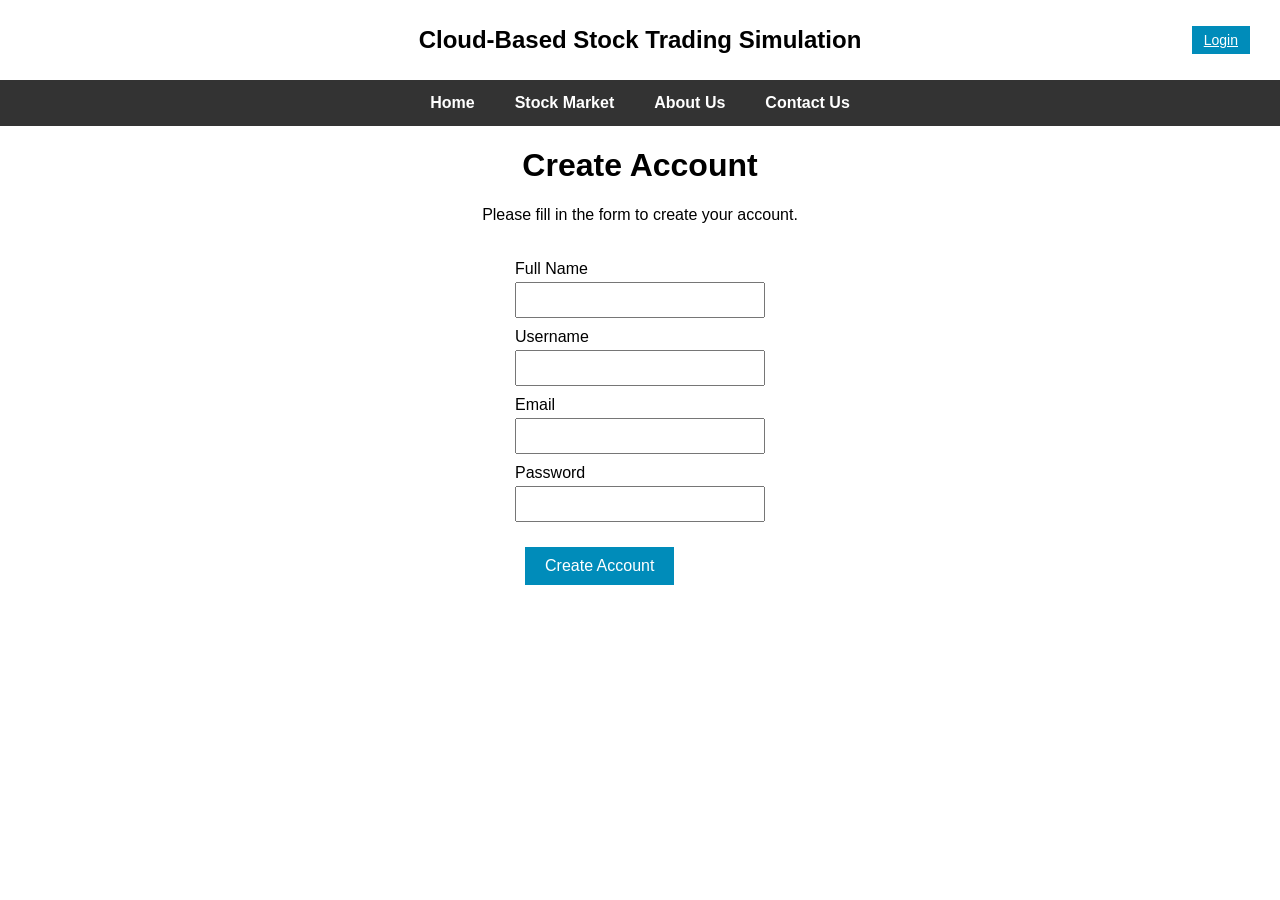
<file: create-account.html>
<!DOCTYPE html>
<html lang="en">

<head>
  <meta charset="UTF-8">
  <title>Create Account</title>
  <meta name="viewport" content="width=device-width, initial-scale=1.0">
  <link rel="stylesheet" href="styles.css">
</head>

<body>

  <header class="top-header">
    <h1 class="site-title">Cloud-Based Stock Trading Simulation</h1>

    <div class="top-actions">
      <a href="login.html" class="btn login-btn">Login</a>
    </div>
  </header>

  <!-- Navigation Bar -->
  <nav class="navbar">
    <ul>
      <li><a href="index.html">Home</a></li>
      <li><a href="market.html">Stock Market</a></li>
      <li><a href="about.html">About Us</a></li>
      <li><a href="contact.html">Contact Us</a></li>
    </ul>
  </nav>

  <h1>Create Account</h1>
  <p>Please fill in the form to create your account.</p>

  <form action="/create-account" method="post">
    <!-- Full Name -->
    <div>
      <label for="fullName">Full Name</label>
      <input type="text" id="fullName" name="fullName" required>
    </div>

    <!-- Username -->
    <div>
      <label for="username">Username</label>
      <input type="text" id="username" name="username" required>
    </div>

    <!-- Email -->
    <div>
      <label for="email">Email</label>
      <input type="email" id="email" name="email" required>
    </div>

    <!-- Password -->
    <div>
      <label for="password">Password</label>
      <input type="password" id="password" name="password" required>
    </div>

    <!-- Create Account button -->
    <div>
      <button type="submit">Create Account</button>
    </div>
  </form>

</body>

</html>
</file>
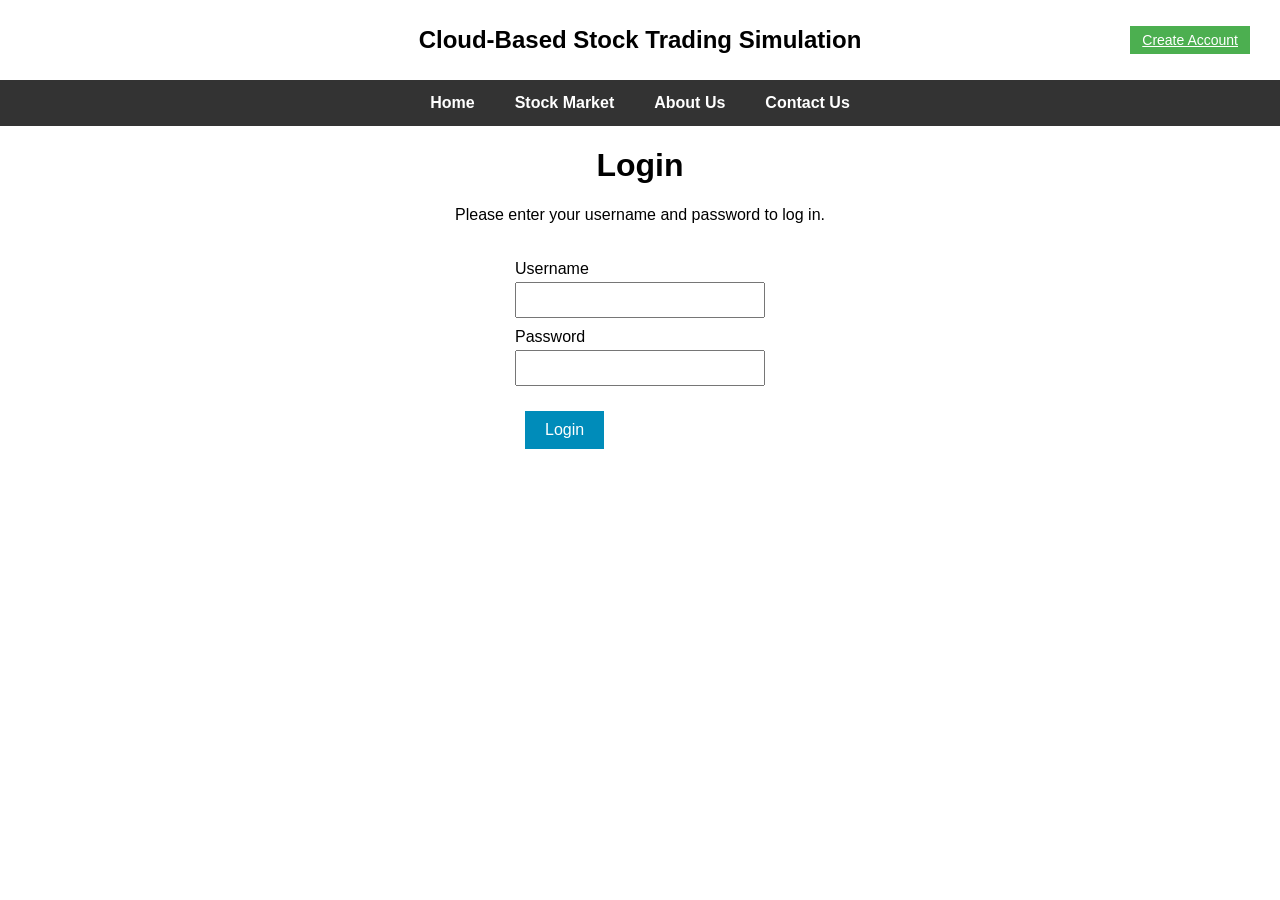
<file: login.html>
<!DOCTYPE html>
<html lang="en">

<head>
  <meta charset="UTF-8">
  <title>Login</title>
  <meta name="viewport" content="width=device-width, initial-scale=1.0">
  <link rel="stylesheet" href="styles.css">
</head>

<body>

  <header class="top-header">
    <h1 class="site-title">Cloud-Based Stock Trading Simulation</h1>

    <div class="top-actions">
      <a href="create-account.html" class="btn create-btn">Create Account</a>
    </div>
  </header>

  <!-- Navigation Bar -->
  <nav class="navbar">
    <ul>
      <li><a href="index.html">Home</a></li>
      <li><a href="market.html">Stock Market</a></li>
      <li><a href="about.html">About Us</a></li>
      <li><a href="contact.html">Contact Us</a></li>
    </ul>
  </nav>

  <h1>Login</h1>
  <p>Please enter your username and password to log in.</p>

  <form action="/login" method="post">
    <!-- Username -->
    <div>
      <label for="username">Username</label>
      <input type="text" id="username" name="username" required>
    </div>

    <!-- Password -->
    <div>
      <label for="password">Password</label>
      <input type="password" id="password" name="password" required>
    </div>

    <!-- Login button -->
    <div>
      <button type="submit">Login</button>
    </div>
  </form>

</body>

</html>
</file>
<file: styles.css>
/* ===== GENERAL PAGE LAYOUT ===== */
body {
  font-family: Arial, sans-serif;
  text-align: center;
  margin: 0;
}

/* ===== TOP HEADER: TITLE + TOP-RIGHT BUTTONS ===== */
.top-header {
  display: flex;
  align-items: center;
  padding: 10px 20px;
  position: relative;
  height: 60px; 
}

.site-title {
  margin: 0;
  font-size: 24px;
  position: absolute;
  left: 50%;
  transform: translateX(-50%);
  width: 100%; 
}

.top-actions {
  display: flex;
  gap: 10px;
  position: absolute;
  right: 20px;
  top: 50%;
  transform: translateY(-50%);
}

.top-actions .btn {
  padding: 6px 12px;
  font-size: 14px;
}

/* ===== MAIN CONTENT SPACING ===== */
main {
  padding-top: 20px;
}

/* ===== FORM STYLING ===== */
form {
  display: inline-block;
  text-align: left;
  margin-top: 20px;
}

form div {
  margin-bottom: 10px;
}

label {
  display: block;
  margin-bottom: 4px;
}

input[type="text"],
input[type="email"],
input[type="password"] {
  width: 250px;
  padding: 8px;
  font-size: 14px;
  box-sizing: border-box;
}

/* ===== BUTTON STYLING ===== */
button,
.btn {
  padding: 10px 20px;
  margin: 10px;
  font-size: 16px;
  cursor: pointer;
  border: none;
}

.create-btn {
  background-color: #4CAF50;
  color: white;
}

.login-btn {
  background-color: #008CBA;
  color: white;
}

form button[type="submit"] {
  background-color: #008CBA;
  color: white;
  margin-top: 15px;
}

/* ===== NAVIGATION BAR ===== */
.navbar {
  background-color: #333;
  overflow: hidden;
}

.navbar ul {
  list-style: none;
  margin: 0;
  padding: 0;
  display: flex;
  justify-content: center;
  align-items: center;
}

.navbar li {
  padding: 14px 20px;
}

.navbar a {
  color: white;
  text-decoration: none;
  font-weight: bold;
}

.navbar a:hover {
  background-color: #575757;
  border-radius: 4px;
}

/* ===== POPULAR STOCKS (HOME PAGE) ===== */
.stock-section {
  margin: 20px auto;
  max-width: 600px;
  background-color: #ffffff;
  border-radius: 6px;
  box-shadow: 0 0 8px rgba(0, 0, 0, 0.1);
  padding: 16px 20px;
}

.stock-section h2 {
  margin-top: 0;
  text-align: center;
}

#stock-list {
  list-style: none;
  padding: 0;
  margin: 0;
}

#stock-list li {
  display: flex;
  justify-content: space-between;
  align-items: center;
  padding: 8px 0;
  border-bottom: 1px solid #eee;
}

#stock-list li:last-child {
  border-bottom: none;
}

.stock-symbol {
  font-weight: bold;
}

.stock-price {
  color: #333;
}

/* ===== CONTACT FORM ===== */
#contact-form-section {
  max-width: 500px;
  margin: 0 auto;
  padding: 20px;
}

#contact-form {
  display: flex;
  flex-direction: column;
  gap: 12px;
}

#contact-form label {
  font-weight: 600;
}

#contact-form input[type="text"],
#contact-form input[type="email"],
#contact-form textarea {
  width: 100%;
  box-sizing: border-box;
  padding: 8px 10px;
  border: 1px solid #ccc;
  border-radius: 4px;
  font: 1rem Arial, sans-serif;
}

#contact-form button[type="submit"] {
  margin-top: 10px;
  align-self: center;
  padding: 8px 24px;
  border: none;
  border-radius: 4px;
  background-color: #333;
  color: white;
  font-size: 1rem;
  cursor: pointer;
}

#contact-form button[type="submit"]:hover {
  background-color: #555;
}

/* ===== ADMIN PANEL STYLES ===== */
.form-grid {
  display: grid;
  grid-template-columns: repeat(auto-fit, minmax(200px, 1fr));
  gap: 16px;
  margin-bottom: 16px;
}

.admin-section {
  background-color: #ffffff;
  border-radius: 8px;
  padding: 24px;
  margin-bottom: 24px;
  box-shadow: 0 1px 3px rgba(0, 0, 0, 0.08);
}

.admin-section h2 {
  margin-bottom: 16px;
  color: #1f2937;
}

.table-controls {
  display: flex;
  gap: 12px;
  margin-bottom: 16px;
  flex-wrap: wrap;
}

.table-controls input {
  flex: 1;
  min-width: 200px;
}

.note {
  color: #6b7280;
  font-size: 0.85rem;
  margin-top: 12px;
}

/* ===== ADMIN TABLE ===== */
.table-wrapper {
  overflow-x: auto;
  border-radius: 6px;
  border: 1px solid #e5e7eb;
}

#adminStockTable {
  width: 100%;
  border-collapse: collapse;
}

#adminStockTable th,
#adminStockTable td {
  padding: 12px;
  text-align: left;
  border-bottom: 1px solid #e5e7eb;
}

#adminStockTable th {
  background-color: #f3f4f6;
  font-weight: 600;
}

#adminStockTable tbody tr:hover {
  background-color: #f9fafb;
}

/* ===== ADMIN ACTION BUTTONS ===== */
.btn-edit {
  background-color: #3b82f6;
  color: white;
  padding: 6px 12px;
  border: none;
  border-radius: 4px;
  cursor: pointer;
  font-size: 0.8rem;
  margin-right: 4px;
}

.btn-edit:hover {
  background-color: #2563eb;
}

.btn-delete {
  background-color: #ef4444;
  color: white;
  padding: 6px 12px;
  border: none;
  border-radius: 4px;
  cursor: pointer;
  font-size: 0.8rem;
}

.btn-delete:hover {
  background-color: #dc2626;
}

#stockCount {
  color: #10b981;
  font-weight: bold;
}

/* ===== MARKET TABLE ===== */
.table-section {
  background-color: #ffffff;
  border-radius: 8px;
  padding: 24px;
  margin-bottom: 24px;
  box-shadow: 0 1px 3px rgba(0, 0, 0, 0.08);
}

.table-wrapper {
  overflow-x: auto;
  border-radius: 6px;
  border: 1px solid #e5e7eb;
  margin-top: 16px;
}

#stockTable {
  width: 100%;
  border-collapse: collapse;
  background-color: #ffffff;
}

#stockTable th,
#stockTable td {
  padding: 12px;
  text-align: left;
  border-bottom: 1px solid #e5e7eb;
}

#stockTable th {
  background-color: #f3f4f6;
  font-weight: 600;
  color: #1f2937;
}

#stockTable tbody tr {
  background-color: #ffffff;
}

#stockTable tbody tr:nth-child(even) {
  background-color: #f9fafb;
}

#stockTable tbody tr:hover {
  background-color: #f1f4ff;
}

/* ===== MARKET CONTROLS ===== */
.controls {
  display: flex;
  flex-wrap: wrap;
  gap: 16px;
  margin: 16px 0 24px;
  padding: 16px;
  background-color: #ffffff;
  border-radius: 8px;
  box-shadow: 0 1px 3px rgba(0, 0, 0, 0.08);
}

.control-group {
  display: flex;
  flex-direction: column;
  min-width: 220px;
}

.control-group label {
  font-size: 0.85rem;
  margin-bottom: 4px;
  color: #555;
}

.control-group input,
.control-group select {
  padding: 8px 10px;
  border-radius: 4px;
  border: 1px solid #ccd1e4;
  font-size: 0.9rem;
}

.control-group input:focus,
.control-group select:focus {
  outline: none;
  border-color: #00c48c;
  box-shadow: 0 0 0 3px rgba(0, 196, 140, 0.1);
}

/* ===== MARKET DETAILS PANEL ===== */
.details-section {
  background-color: #ffffff;
  border-radius: 8px;
  padding: 24px;
  box-shadow: 0 1px 3px rgba(0, 0, 0, 0.08);
}

.details-card {
  margin-top: 16px;
  padding: 20px;
  border-radius: 8px;
  border: 1px solid #e5e7eb;
  background-color: #f9fafb;
}

.hidden {
  display: none;
}

/* ===== PAGE LAYOUT HELPERS ===== */
.page-wrapper {
  max-width: 1200px;
  margin: 0 auto;
  padding: 20px;
}

.page-header {
  text-align: center;
  margin-bottom: 32px;
}

.page-header h1 {
  font-size: 2.5rem;
  color: #1f2937;
  margin-bottom: 8px;
}

.page-header p {
  color: #6b7280;
  font-size: 1.1rem;
}

/* ===== UTILITY CLASSES ===== */
.positive {
  color: #059669;
  font-weight: bold;
}

.negative {
  color: #dc2626;
  font-weight: bold;
}

.neutral {
  color: #4b5563;
}

.actions-cell {
  display: flex;
  gap: 6px;
}

.btn-buy {
  background-color: #10b981;
  color: #ffffff;
}

.btn-buy:hover {
  background-color: #059669;
}

.btn-sell {
  background-color: #ef4444;
  color: #ffffff;
}

.btn-sell:hover {
  background-color: #dc2626;
}

/* ===== USER HOME PAGE STYLES ===== */

/* Pie chart container */
.pie-chart-container {
  display: flex;
  align-items: center;
  gap: 30px;
  flex-wrap: wrap;
  justify-content: center;
}

#portfolioPie {
  border-radius: 50%;
  box-shadow: 0 4px 12px rgba(0,0,0,0.15);
}

.pie-legend {
  display: flex;
  flex-direction: column;
  gap: 10px;
  font-weight: 500;
}

.legend-color {
  display: inline-block;
  width: 16px;
  height: 16px;
  border-radius: 3px;
  margin-right: 8px;
}

/* Purchasing power display */
.purchasing-power-display {
  text-align: center;
  padding: 24px;
  background: linear-gradient(135deg, #f0f9ff 0%, #e0f2fe 100%);
  border-radius: 12px;
  border: 2px solid #0ea5e9;
}

.power-amount {
  font-size: 3rem;
  font-weight: bold;
  color: #0369a1;
  margin: 0;
}

.power-note {
  color: #64748b;
  font-size: 1.1rem;
  margin: 8px 0 0;
}

/* CENTERED Fund buttons */
.funds-buttons-container {
  display: flex;
  justify-content: center;
  gap: 20px;
  flex-wrap: wrap;
}

.withdraw-btn {
  background-color: #ef4444 !important;
  color: white !important;
}

.withdraw-btn:hover {
  background-color: #dc2626 !important;
}

.table-controls a, .funds-buttons-container a {
  padding: 12px 24px;
  font-size: 1rem;
  text-decoration: none;
  border-radius: 6px;
  transition: all 0.2s;
}

.table-controls a:hover, .funds-buttons-container a:hover {
  transform: translateY(-1px);
  box-shadow: 0 4px 8px rgba(0,0,0,0.15);
}

/* ===== PORTFOLIO PAGE STYLES ===== */

.portfolio-controls-left,
.portfolio-controls-right {
  flex: 1;
  min-width: 250px;
}

.portfolio-controls-right {
  text-align: right;
}

.portfolio-action-buttons {
  display: flex;
  gap: 12px;
  justify-content: flex-end;
  flex-wrap: wrap;
  margin-top: 4px;
}

.portfolio-action-buttons .btn {
  padding: 10px 20px;
  font-size: 0.9rem;
  white-space: nowrap; 
  box-sizing: border-box;
}

/* Ensure controls layout works */
.controls {
  display: flex;
  flex-wrap: wrap;
  gap: 16px;
  margin: 16px 0 24px;
  padding: 16px;
  background-color: #ffffff;
  border-radius: 8px;
  box-shadow: 0 1px 3px rgba(0, 0, 0, 0.08);
  align-items: flex-end;
}

/* ===== SELL STOCKS PAGE STYLES ===== */

/* Sell Stocks Page - Fixed Button Alignment */
.form-grid {
  display: grid;
  grid-template-columns: 1fr;
  gap: 20px;
  max-width: 500px;
  margin: 0 auto;
}

#sellForm input[type="number"],
#sellForm select {
  width: 100%;
  padding: 10px;
  border: 1px solid #ccd1e4;
  border-radius: 4px;
  font-size: 1rem;
  box-sizing: border-box;
}

#sellForm input[type="number"]:focus,
#sellForm select:focus {
  outline: none;
  border-color: #10b981;
  box-shadow: 0 0 0 3px rgba(16, 185, 129, 0.1);
}

.error-message {
  margin-top: 4px;
  font-size: 0.85rem;
}

/* Button aligns perfectly with form fields */
#sellForm .control-group:last-child {
  margin-top: 10px;
}

#sellForm button[type="submit"] {
  width: 100%;
  padding: 12px 20px;
  height: 48px; /* Matches input height + padding */
  box-sizing: border-box;
  border: none;
}

/* Modal Styles */
.modal-overlay {
  position: fixed;
  top: 0;
  left: 0;
  width: 100%;
  height: 100%;
  background: rgba(0, 0, 0, 0.5);
  display: flex;
  justify-content: center;
  align-items: center;
  z-index: 1000;
}

.modal-content {
  background: white;
  padding: 32px;
  border-radius: 12px;
  max-width: 500px;
  width: 90%;
  max-height: 80vh;
  overflow-y: auto;
  box-shadow: 0 20px 40px rgba(0, 0, 0, 0.3);
}

.confirm-details {
  background: #f8fafc;
  padding: 20px;
  border-radius: 8px;
  margin: 20px 0;
  border-left: 4px solid #10b981;
}

.confirm-details div {
  display: flex;
  justify-content: space-between;
  margin-bottom: 12px;
  font-size: 1.1rem;
}

.confirm-details .label {
  font-weight: 500;
  color: #64748b;
}

.confirm-details .value {
  font-weight: bold;
  color: #1f2937;
}

.modal-actions {
  display: flex;
  gap: 12px;
  justify-content: flex-end;
  margin-top: 24px;
}

.modal-actions .btn {
  padding: 12px 24px;
  font-size: 1rem;
  flex: 1;
  max-width: 140px;
}

/* ===== USER TRANSACTIONS PAGE STYLES ===== */

/* The container already is flex via .controls */
.transactions-controls {
  align-items: flex-end; 
}

/* Push sort group to far right */
.sort-control-group {
  margin-left: auto;
}

/* Search input + button on one line */
.transaction-search-row {
  display: flex;
  gap: 8px;
  align-items: stretch;
}

.transaction-search-row input[type="text"] {
  flex: 1;
}

/* In styles.css */
.transaction-search-row input[type="text"] {
  padding: 8px 10px;          
  font-size: 14px;
  box-sizing: border-box;
}

/* Make the search button match input height */
.transaction-search-row button {
  padding: 8px 16px;          
  font-size: 14px;            
  margin: 0;                  
  height: auto;               
}

/* ===== ADMIN HOME PAGE ===== */

/* Table header row with Edit button to the right */
.table-header-row {
  display: flex;
  justify-content: space-between;
  align-items: center;
  margin-bottom: 12px;
}

.table-header-row h2 {
  margin: 0;
}

/* Optional smaller edit button style */
.edit-table-btn {
  padding: 8px 16px;
  font-size: 0.9rem;
}

/* Calendar + hours layout side by side */
.admin-hours-layout {
  display: flex;
  flex-wrap: wrap;
  gap: 24px;
  margin-top: 32px;
}

/* Card-style panels reusing your admin aesthetics */
.admin-card {
  flex: 1;
  min-width: 260px;
  background-color: #ffffff;
  border-radius: 8px;
  padding: 20px;
  box-shadow: 0 1px 3px rgba(0,0,0,0.08);
}

/* Calendar grid */
.calendar-grid {
  display: grid;
  grid-template-columns: repeat(7, 1fr);
  gap: 4px;
  margin-top: 12px;
  font-size: 0.8rem;
}

.calendar-grid .day-label {
  font-weight: 600;
  text-align: center;
  color: #4b5563;
}

.calendar-grid .day-cell {
  height: 32px;
  display: flex;
  align-items: center;
  justify-content: center;
  border-radius: 4px;
  border: 1px solid #e5e7eb;
  background-color: #ffffff;
}

.calendar-grid .day-cell.closed {
  background-color: #fee2e2;
  color: #b91c1c;
}

.calendar-grid .day-cell.short {
  background-color: #fef9c3;
  color: #92400e;
}

/* Market hours section */
.market-hours-header {
  display: flex;
  justify-content: space-between;
  align-items: center;
  margin-bottom: 12px;
}

.market-hours-table,
.holiday-hours-list {
  margin-top: 8px;
}

.hours-row {
  display: flex;
  justify-content: space-between;
  padding: 4px 0;
  border-bottom: 1px solid #e5e7eb;
  font-size: 0.9rem;
}

.hours-row:last-child {
  border-bottom: none;
}

.holiday-section-header {
  display: flex;
  justify-content: space-between;
  align-items: center;
  margin: 24px 0 12px 0;
}
</file>
